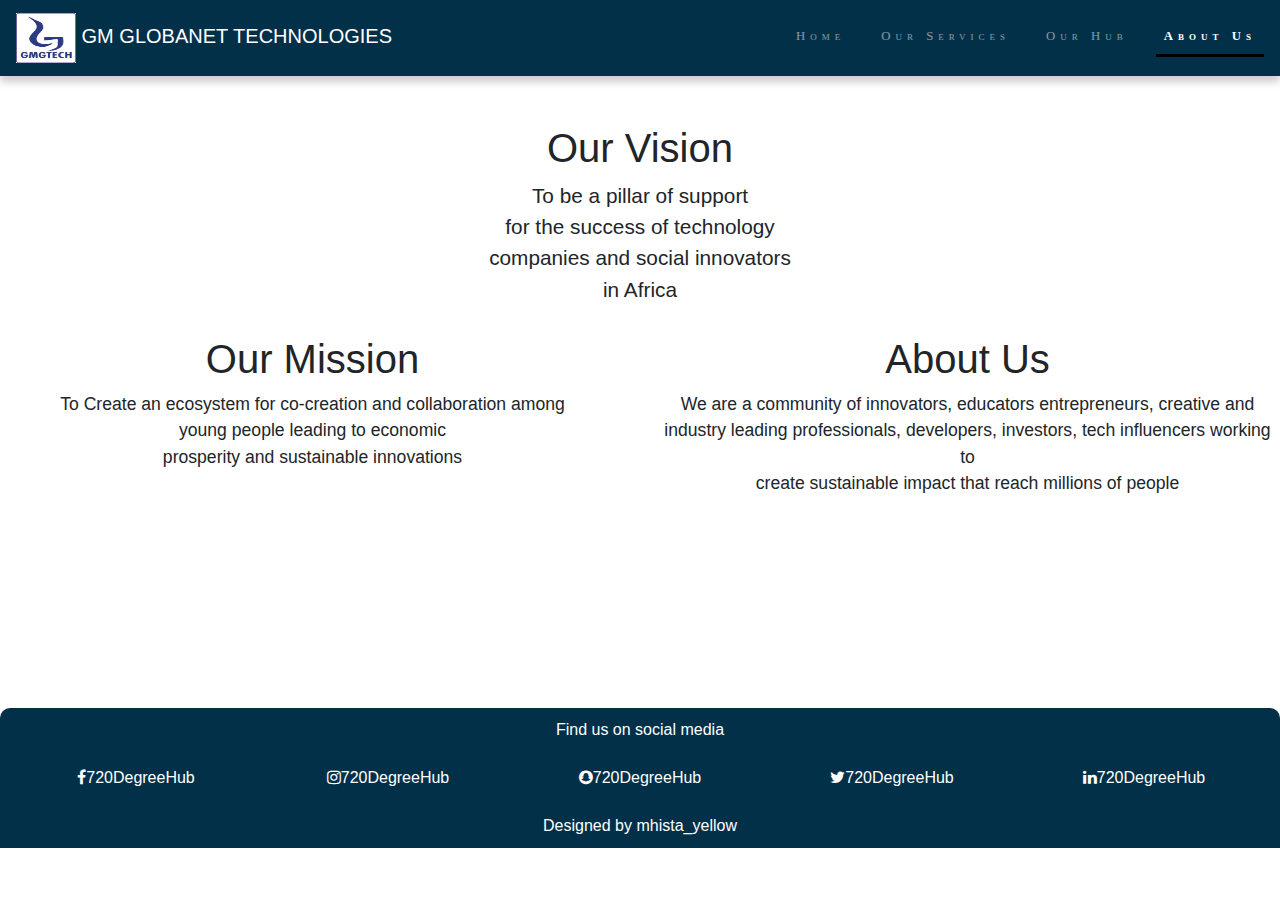
<file: about.html>
<!DOCTYPE html>
<html>
<head>
	<title>GM Globanet Technologies</title>
	<meta charset="utf-8">
    <meta name="viewport" content="width=device-width, initial-scale=1, shrink-to-fit=no">
    <meta name="description" content="">
    <meta name="author" content="">
    <link rel="icon" href="pics/gmgtech.ico">
  <link rel="stylesheet" type="text/css" href="bootstrap.css">

  <link rel="stylesheet" type="text/css" href="font-awesome/font-awesome.min.css">
	<link rel="stylesheet" type="text/css" href="index.css">
    <link rel="stylesheet" type="text/css" href="about.css">

  <link rel="stylesheet" type="text/css" href="animate.css">
<body>
	 <nav class="animated fadeIn navbar navbar-expand-xl">
      <span class="navbar-brand" href="">
        <img src="pics/gmgtech.jpg" style="height: 50px; width: 60px;">
         GM GLOBANET TECHNOLOGIES
       </span>
      <button class="navbar-toggler" type="button" data-toggle="collapse" data-target="#navbarCollapse" aria-controls="navbarCollapse" aria-expanded="false" aria-label="Toggle navigation">
        <span class="fa fa-navicon"></span>
      </button>
      <div class="collapse navbar-collapse justify-content-end" id="navbarCollapse">
        <ul class="navbar-nav">
          <li class="nav-item ">
            <a class="nav-link" href="index.html">Home</a>
          </li>
          <li class="nav-item">
            <a class="nav-link" href="services.html">Our Services</a>
          </li>
          <li class="nav-item">
            <a class="nav-link" href="hub.html">Our Hub</a>
          </li>
          <li class="nav-item activelink">
            <a class="nav-link" href="about.html">About Us</a>
          </li>
        </ul>
      </div>
    </nav>
<br><br>

      <div class="vision animated fadeInDown delay1">

          <h1>Our Vision</h1>

          To be a pillar of support <br> for the success of technology<br>
          companies and social innovators<br> in Africa
      </div>

      <div class="row mission animated fadeInUp delay1">
        
          <div class="col-md-6">
              
            <h1>Our Mission</h1>

            To Create an ecosystem for co-creation and collaboration among<br>
            young people leading to economic <br>
            prosperity and sustainable innovations
          </div> 

          <div class="col-md-6">
            <h1>About Us</h1>

            We are a community of innovators, educators  entrepreneurs, creative and <br>
             industry leading professionals, developers,  investors, tech influencers working to <br>
             create sustainable impact that reach millions of people
          </div> 

      </div>    

<br><br><br><br><br><br><br><br>
    <footer> 
      Find us on social media<br><br>

      <div class="dicons">
        
        <div class="ficons"><i class="fa fa-facebook nspace"></i>720DegreeHub</div>
        <div class="ficons"><i class="fa fa-instagram nspace"></i>720DegreeHub</div>
        <div class="ficons"><i class="fa fa-snapchat nspace"></i>720DegreeHub</div>
        <div class="ficons"><i class="fa fa-twitter nspace"></i>720DegreeHub</div>
        <div class="ficons"><i class="fa fa-linkedin nspace"></i>720DegreeHub</div>
      </div><br>

      Designed by mhista_yellow
    </footer>

 <!-- Bootstrap core JavaScript
   ================================================== -->
         <script>window.jQuery || document.write('<script src="js/jquery-slim.min.js"><\/script>')</script>
    <script src="js/popper.min.js"></script>
    <script src="js/bootstrap.min.js"></script>
    <script src="js/holder.min.js"></script>

</body>
</html>
</file>
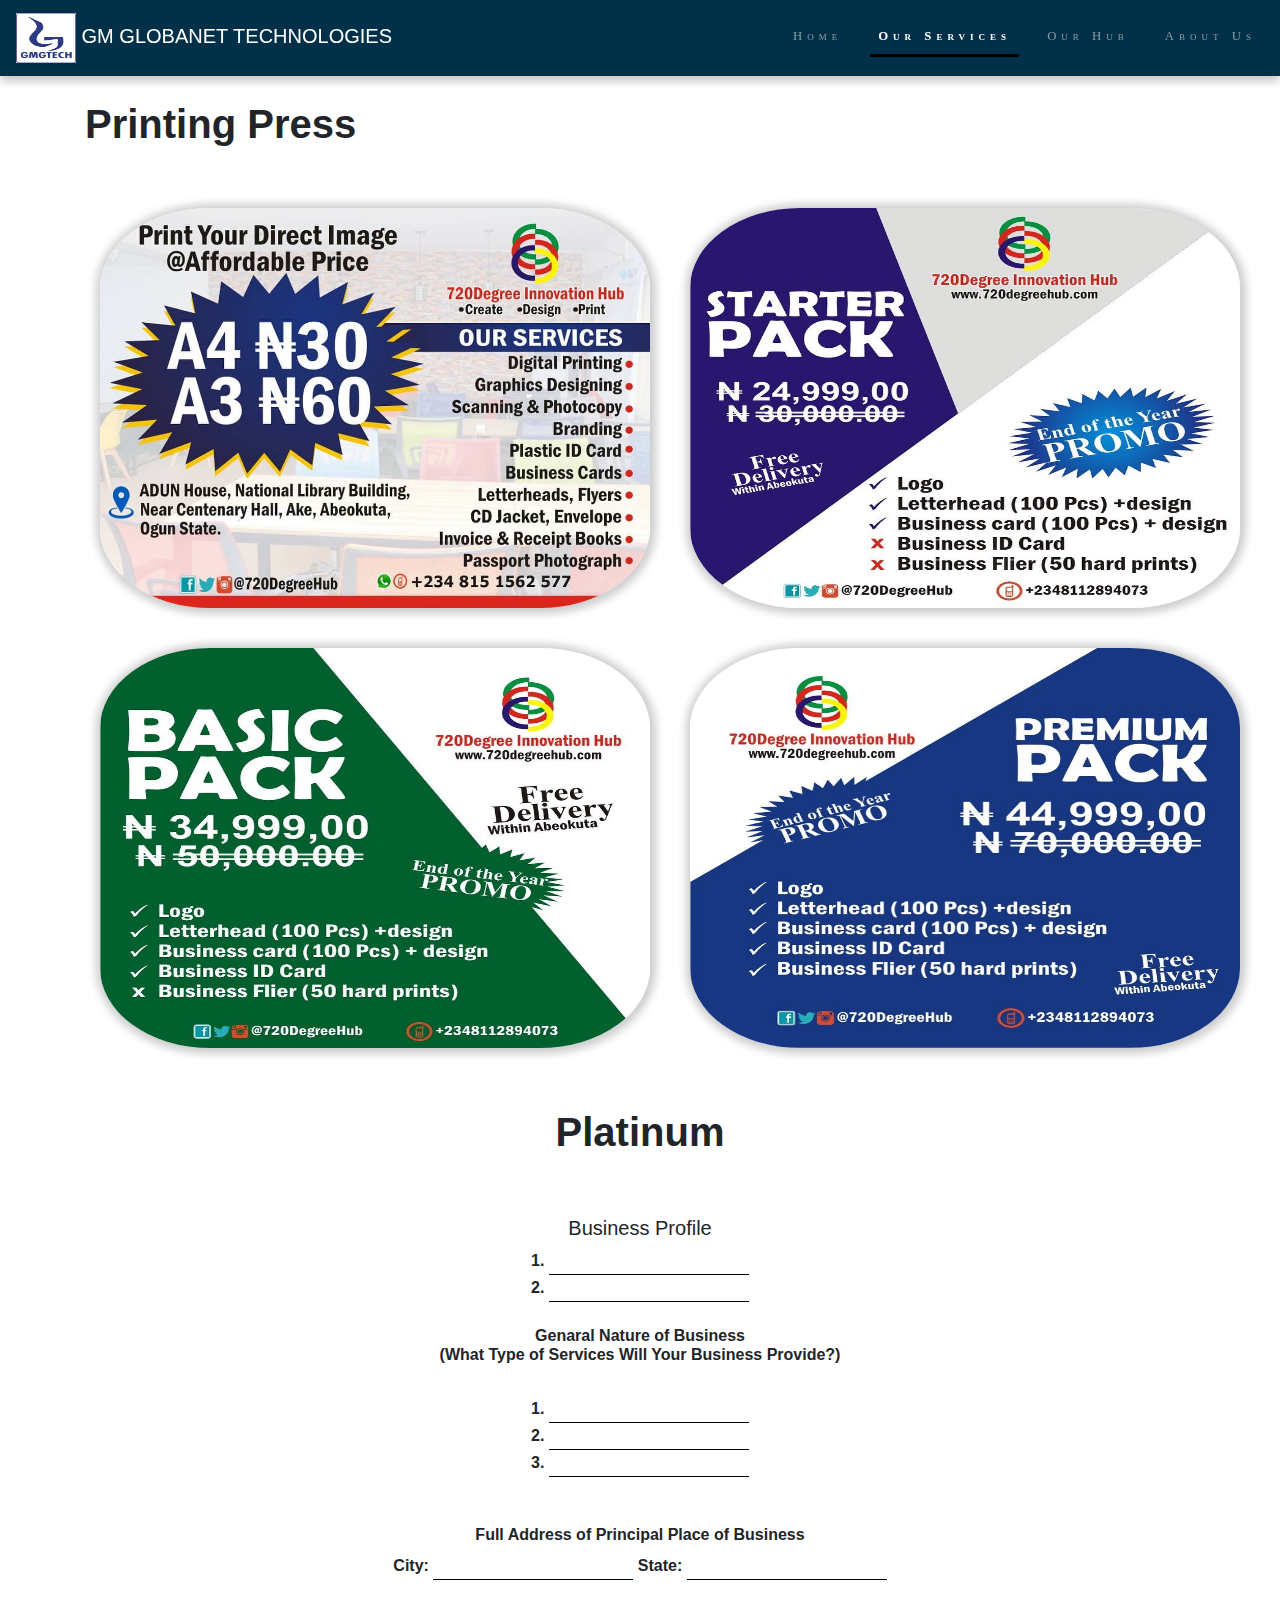
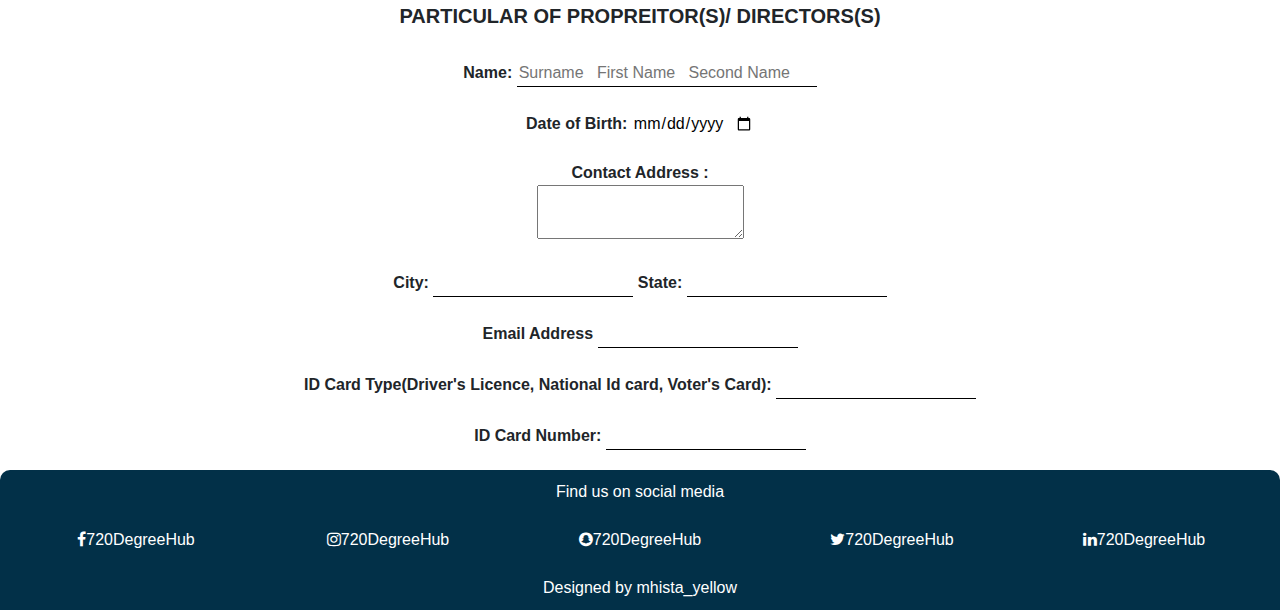
<file: services.html>
<!DOCTYPE html>
<html>
<head>
	<title>GM Globanet Technologies</title>
	<meta charset="utf-8">
    <meta name="viewport" content="width=device-width, initial-scale=1, shrink-to-fit=no">
    <meta name="description" content="">
    <meta name="author" content="">
    <link rel="icon" href="pics/gmgtech.ico">
  <link rel="stylesheet" type="text/css" href="bootstrap.css">

  <link rel="stylesheet" type="text/css" href="font-awesome/font-awesome.min.css">
	<link rel="stylesheet" type="text/css" href="index.css">
  <link rel="stylesheet" type="text/css" href="services.css">
  <link rel="stylesheet" type="text/css" href="animate.css">
<body>
	 <nav class="animated fadeIn navbar navbar-expand-xl fixed-top">
      <span class="navbar-brand" href="">
        <img src="pics/gmgtech.jpg" style="height: 50px; width: 60px;">
         GM GLOBANET TECHNOLOGIES
       </span>
      <button class="navbar-toggler" type="button" data-toggle="collapse" data-target="#navbarCollapse" aria-controls="navbarCollapse" aria-expanded="false" aria-label="Toggle navigation">
        <span class="fa fa-navicon"></span>
      </button>
      <div class="collapse navbar-collapse justify-content-end" id="navbarCollapse">
        <ul class="navbar-nav">
          <li class="nav-item ">
            <a class="nav-link" href="index.html">Home</a>
          </li>
          <li class="nav-item activelink">
            <a class="nav-link" href="services.html">Our Services</a>
          </li>
          <li class="nav-item">
            <a class="nav-link" href="hub.html">Our Hub</a>
          </li>
          <li class="nav-item">
            <a class="nav-link" href="about.html">About Us</a>
          </li>
        </ul>
      </div>
    </nav>
  
  <main class="container-fluid">


    <div class="ppress container animated fadeInUp delay1">

      <h1 class="font-weight-bold">Printing Press</h1>

      <div class="pgrid container">
        <div>    
          <img class="ppics" src="pics/a4pack.jpg">
        </div>

        <div>    
          <img class="ppics" src="pics/starterpack.jpg">
        </div>

        <div>
          <img class="ppics" src="pics/basicpack.jpg">
        </div>

        <div>
          <img class="ppics" src="pics/premiumpack.jpg">
        </div>
      </div>
    </div>

    <div class="container text-center font-weight-bold">

      <h1 class="platinum font-weight-bold">Platinum</h1>

      <h5>Business Profile</h5>

      1. <input type="text" name=""><br>
      2. <input type="text" name=""><br><br>

      <h6 class="font-weight-bold">
        Genaral Nature of Business<br>
        (What Type of Services Will Your Business Provide?)
      </h6><br>

      1. <input type="text" name=""><br>
      2. <input type="text" name=""><br>
      3. <input type="text" name=""><br><br><br>
      

      <h6 class="font-weight-bold">Full Address of Principal Place of Business</h6>

      City: <input type="text" name="">  State: <input type="text" name=""><br><br>

      <h5 class="font-weight-bold">PARTICULAR OF PROPREITOR(S)/ DIRECTORS(S) </h5><br>

      Name: <input class="ninput" type="text" name="" placeholder="Surname   First Name   Second Name"> <br><br>

      Date of Birth: <input class="dinput" type="date" name=""><br><br>

      Contact Address :<br> <textarea></textarea> <br><br>

      City: <input type="text" name="">  State: <input type="text" name=""> <br><br>

      Email Address <input type="text" name=""><br><br>

      ID Card Type(Driver's Licence, National Id card, Voter's Card): <input type="text" name=""><br><br>

      ID Card Number: <input type="text" name=""><br>

      
    </div>
    


  </main>


	<footer> 
    Find us on social media<br><br>

    <div class="dicons">
      
      <div class="ficons"><i class="fa fa-facebook nspace"></i>720DegreeHub</div>
      <div class="ficons"><i class="fa fa-instagram nspace"></i>720DegreeHub</div>
      <div class="ficons"><i class="fa fa-snapchat nspace"></i>720DegreeHub</div>
      <div class="ficons"><i class="fa fa-twitter nspace"></i>720DegreeHub</div>
      <div class="ficons"><i class="fa fa-linkedin nspace"></i>720DegreeHub</div>
    </div><br>

    Designed by mhista_yellow
  </footer>


 <!-- Bootstrap core JavaScript
    ================================================== -->
        <script>window.jQuery || document.write('<script src="js/jquery-slim.min.js"><\/script>')</script>
    <script src="js/popper.min.js"></script>
    <script src="js/bootstrap.min.js"></script>
    <script src="js/holder.min.js"></script>

</body>
</html>
</file>
<file: index.css>
*{
	font-family: arial;
}
.fa-navicon{
	color: white;
}
.main{
	margin-top: 70px;
}
nav{
	box-shadow: 0 6px 8px 0 rgba(0,0,0,0.2);
	font-weight: lighter;
	background-color: #023048;
	color: white;
}
.collapse > ul > li > a{
	font-family: cursive;
	color: white;
	font-variant: small-caps;
	letter-spacing: 5px;
	opacity: 0.5;
	font-size: 80%;
}
.nav-item{
	margin-left: 20px;
}
.activelink{
	border-bottom: 3px solid black;
	font-weight: bold;
}
.collapse > ul > .activelink > a{
	opacity: 1;
}
.collapse > ul > li> a:hover{
	border-bottom: 3px solid black;
	transition: 0.1s ease-in-out;
	opacity: 1;
}
.caropic{
	width: 100%;
	height: 450px;
}
.partners{
	display: grid;
	grid-template-columns: 1fr 1fr 1fr 1fr;
	grid-gap: 20px;
}
.ppic{
	width:80%;
	height: 100px;
}
.dicons{
	display: grid;
	grid-template-columns: 1fr 1fr 1fr 1fr 1fr ;
}
footer{
	background-color: #023048;
	color: white;
	margin-top: 20px;
	text-align: center;
	padding: 10px;
	border-radius: 10px 10px 0 0;
}
.delay1{
	animation-delay: 1.1s;
}
.delay2{
	animation-delay: 2.1s;
}
.delay3{
	animation-delay: 3.1s;
}
</file>
<file: about.css>
body{
	overflow-x: hidden;
}

.vision{
	font-size: 1.3em;
	text-align: center;
	margin-bottom: 30px;
}
.mission{
	text-align: center;
	font-size: 1.1em;
}
</file>
<file: services.css>
main{
	margin-top: 100px;
}
input{
	width: 200px;
	border: none;
	border-bottom: 1px solid black;
}
input:focus{
	outline: none;
	border-bottom: 2px solid black;
}
.dinput{
	border: inherit;
	width: 11%;
}
.ninput{
	width: 300px;
}
.ppics{
	width: 550px;
	height: 400px;
	border-radius: 20%;
	box-shadow: 1px 1px 8px 5px rgba(0, 0, 0, 0.2);
}
.ppics:hover{
	transform: scale(1.05);
	transition: ease-in-out 0.5s;
}
.pgrid{
	display: grid;
	grid-template-columns: 1fr 1fr;
	grid-gap: 40px;
}
h1{
	margin: 60px 0;
}
</file>
